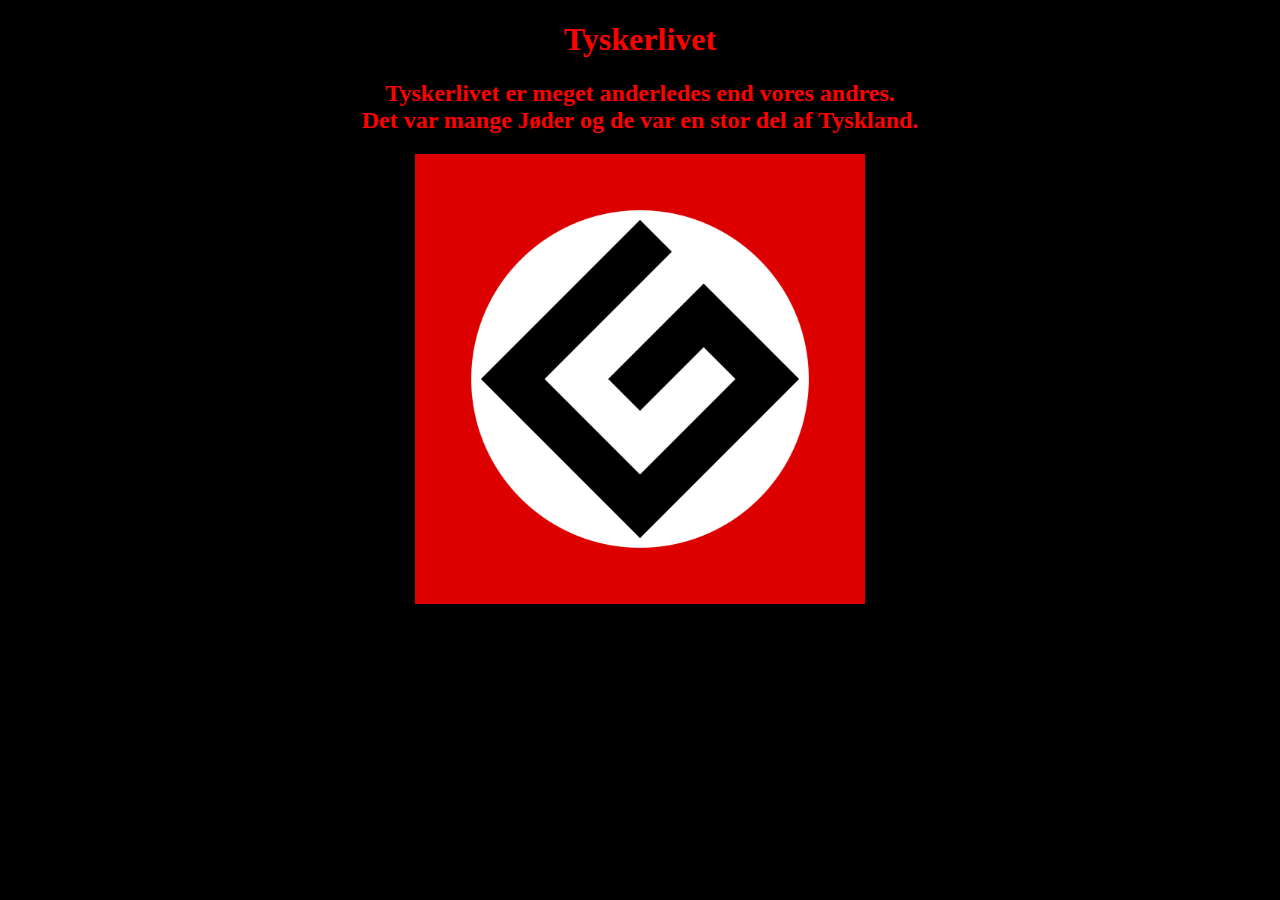
<file: index.html>
﻿<!DOCTYPE html>
<html>
<head>
    <title>TyskerLivet</title>
    <meta charset="utf-8" />
    <link rel="stylesheet" href="StyleSheet.css" />
</head>
<body>
    <center>
        <h1>Tyskerlivet</h1>
        <h2>Tyskerlivet er meget anderledes end vores andres.<br />Det var mange <a class="link" href="juden.html">Jøder</a> og de var en stor del af Tyskland.</h2>
        <img alt="Krigsflag" src="img/grammar.png" height="450px" width="450px" />
    </center>
</body>
</html>
</file>
<file: StyleSheet.css>
﻿body {
  background-color: black;
}
h1 {
    color:red;
}
h2 {
    color:red;
}
p1 {
    color: red;
    font-size:18px;
}
.link {
    font-size: 23px;
    color: red;
    text-decoration: none;
}
</file>
